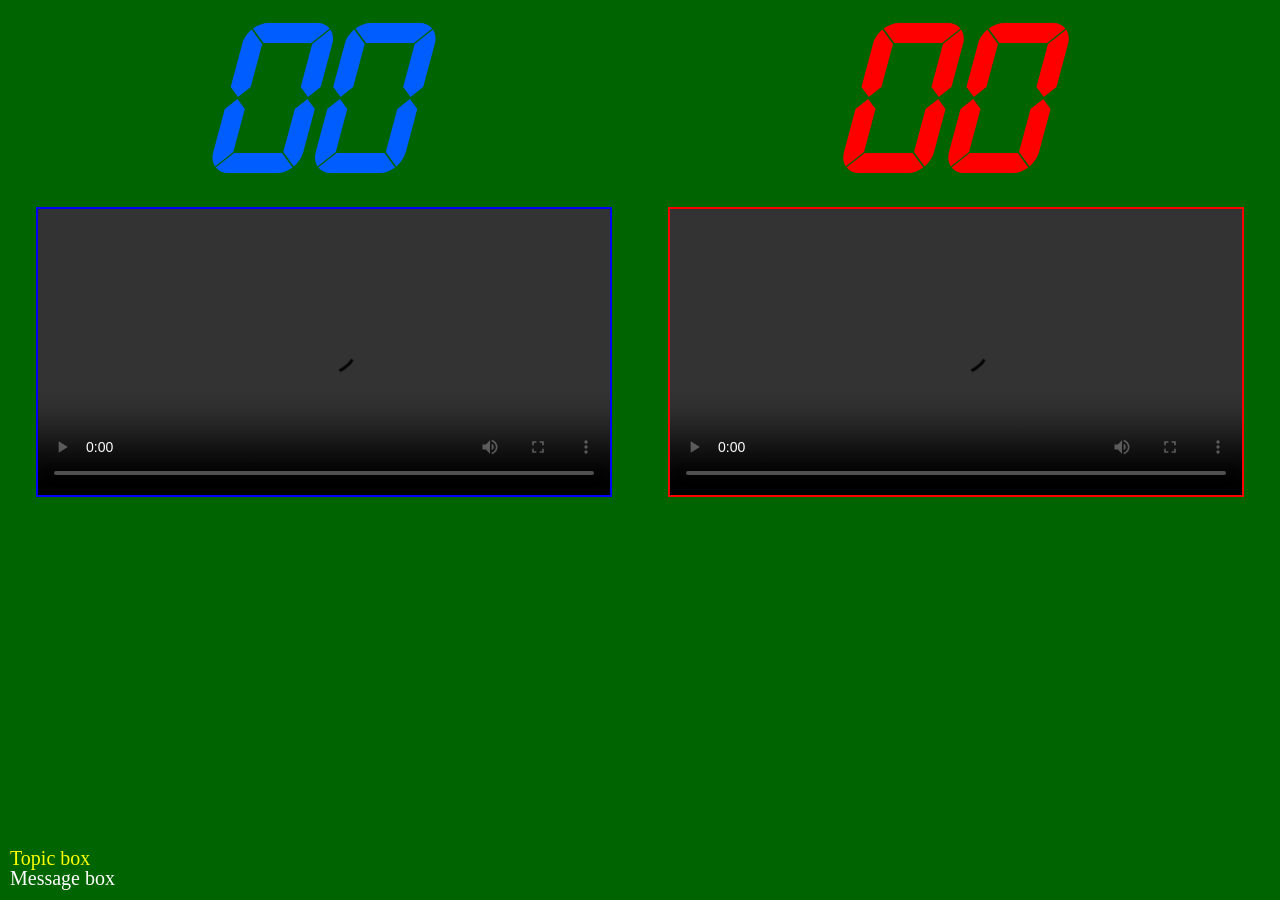
<file: index.html>
<!DOCTYPE html>
<html lang="en">
<head>
	
	<title>Table Soccer Scores</title>
    <meta charset="utf-8">
	<script src="js/paho-mqtt-min.js"     type="text/javascript"></script>
	<script src="js/jquery-3.3.1.min.js"  type="text/javascript"></script>
	<script src="js/main.js"              type="text/javascript"></script>	

	<script type="text/javascript" src="js/segment-display.js"></script>
	<link  href="css/main.css" 		      type="text/css" rel="stylesheet">
	
	<script type="text/javascript">
		var blue_score = new SegmentDisplay("blue_score");
		blue_score.pattern         = "##";
		blue_score.displayAngle    = 15;
		blue_score.digitHeight     = 30;
		blue_score.digitWidth      = 18;
		blue_score.digitDistance   = 2.5;
		blue_score.segmentWidth    = 4;
		blue_score.segmentDistance = 0.3;
		blue_score.segmentCount    = 7;
		blue_score.cornerType      = 3;
		blue_score.colorOn         = "#005dff";
		blue_score.colorOff        = "transparent";
		blue_score.draw();

		var red_score = new SegmentDisplay("red_score");
		red_score.pattern         = "##";
		red_score.displayAngle    = 15;
		red_score.digitHeight     = 30;
		red_score.digitWidth      = 18;
		red_score.digitDistance   = 3;
		red_score.segmentWidth    = 4;
		red_score.segmentDistance = 0.3;
		red_score.segmentCount    = 7;
		red_score.cornerType      = 3;
		red_score.colorOn         = "#ff0000";
		red_score.colorOff        = "transparent";
		red_score.draw();
</script>
</head>

<body>
	<div id="score_flex">
		<div>
			<canvas id="blue_score"></canvas>
		</div>
		<div>
			<canvas id="red_score"></canvas>
		</div>
	</div>	

	<div id="video_flex">
		<div>
			<video id="video_replay_blue" autoplay="true" controls>
				<source type="video/mp4"/>
			</video>	
		</div>
		<div>
			<video id="video_replay_red" autoplay="true" controls>
				<source type="video/mp4"/>
			</video>	
		</div>
	</div>
 
	<div id="topic_box">Topic box</div>
	<div id="message_box">Message box</div>
</body>
</html>
</file>
<file: css/main.css>
body { 
	background-color: darkgreen;
}

#score_flex {
	width: 100%;
	display: flex;
}

#score_flex div {
	flex: 1;
	margin: 15px;
	text-align: center;
}

#video_flex {
	width: 100%;
	display: flex;
}

#video_flex div {
	flex: 1;
	margin: 15px;
	text-align: center;
}

#video_replay_blue {
	width: 95%;
	border: 2px solid blue;
}

#video_replay_red {
	width: 95%;
	border: 2px solid red; 
}

#topic_box {
	color:yellow;
	font-size: 20px;
	position: absolute;
	left: 10px;
	bottom: 30px;
}

#message_box {
	color:white;
	font-size: 20px;
	position: absolute;
	left: 10px;
	bottom: 10px;
}
</file>
